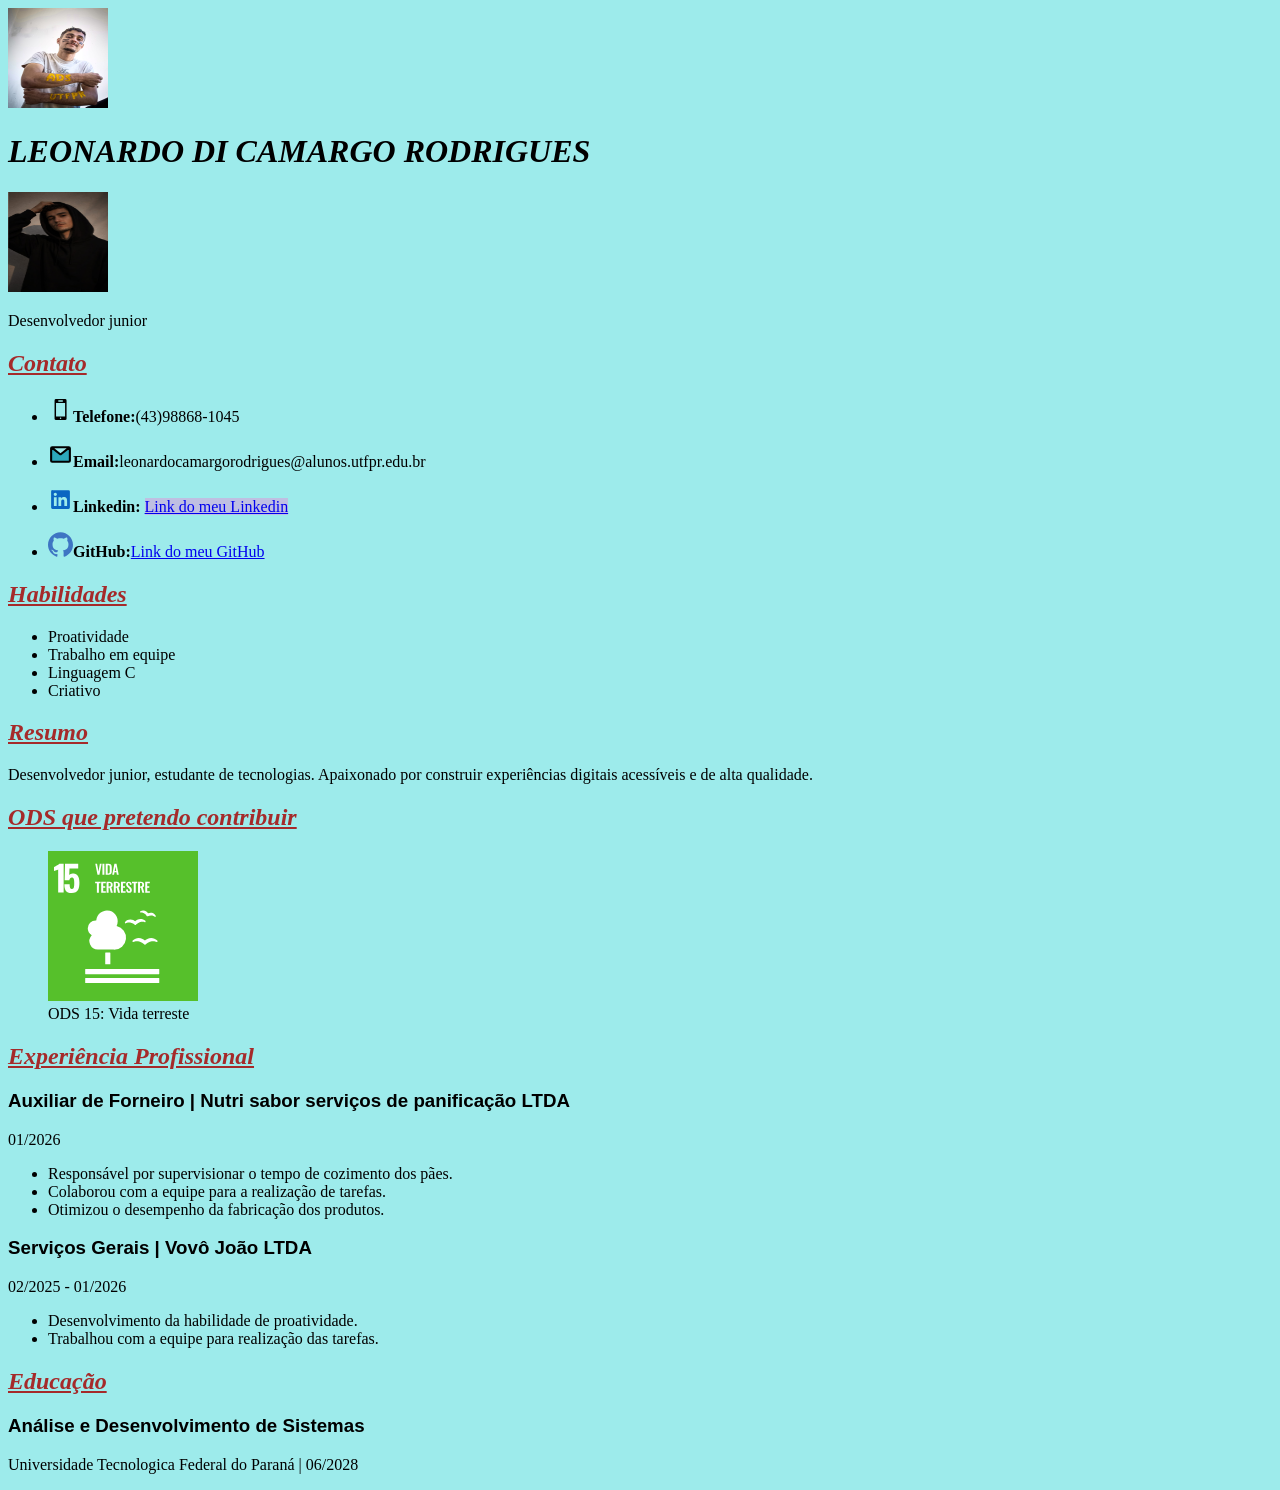
<file: index.html>
<!DOCTYPE html>
<html lang="pt-br">
<head>
    <meta charset="UTF-8">
    <meta name="viewport" content="width=device-width, initial-scale=1.0">
    <title>Curriculo - Leonardo Di Camargo Rodrigues</title>
    <link rel="stylesheet" href="./CSS/estilo.css" />
    <link rel="preconnect" href="https://fonts.googleapis.com">
    <link rel="preconnect" href="https://fonts.gstatic.com" crossorigin>
    <link href="https://fonts.googleapis.com/css2?family=Fascinate&family=Mystery+Quest&family=Saira+Stencil:ital,wght@0,100..900;1,100..900&display=swap" rel="stylesheet">
</head>

<body>
    <div class="header">
    <img src="./Imagens/Foto.jpeg" alt="Minha Foto" width="100" height="100">
    <h1 id="t1">LEONARDO DI CAMARGO RODRIGUES</h1>
    <img src="./Imagens/Foto2.jpeg" alt="Minha Foto2" width="100" height="100">
    <p>Desenvolvedor junior</p>
    </div>
    <section class="contato">
        <h2 class="destaque">Contato</h2>
        <ul>
            <li>       
                <p><img src="./Icones/cel_icon.svg" alt="Icone" width="25" height="25"><strong>Telefone:</strong>(43)98868-1045</p>
            </li>
            <li>
                <p><img src="./Icones/email_icon.svg" alt="Icone" width="25" height="25"><strong>Email:</strong>leonardocamargorodrigues@alunos.utfpr.edu.br</p>
            </li>
            <li>
                <p><img src="./Icones/linkedin_icon.svg" alt="Ícone" width="25" height="25"><strong>Linkedin:</strong>
                <a href="https://www.linkedin.com/in/leonardo-di-camargo-rodrigues-2b9888238/" title="Meu Linkedin" target="_blank">Link do meu Linkedin</a></p>
            </li>
            <li>
                <p><img src="./Icones/github_icon.svg" alt="Icone" width="25" height="25"><strong>GitHub:</strong><a href="https://github.com/LeonardoCamargo19" title="Meu GitHub" target="_blank">Link do meu GitHub</a></p>
            </li>
        </ul>
    </section>
    <section class="habilidades">
        <h2 class="destaque">Habilidades</h2>
        <ul>
            <li>Proatividade</li>
            <li>Trabalho em equipe</li>
            <li>Linguagem C</li>
            <li>Criativo</li>
        </ul>
    </section>

    <section class="resumo">
        <h2 class="destaque">Resumo</h2>
            <p>Desenvolvedor junior, estudante de tecnologias. Apaixonado por construir experiências digitais acessíveis e de alta qualidade.</p>
    </section>

    <section class="ODS">
        <h2 class="destaque">ODS  que pretendo contribuir</h2>
        <figure>
            <img src="../Icones/ODS.svg" alt="ODS" width="150" height="150">
            <figcaption>ODS 15: Vida terreste</figcaption>
        </figure>
    </section>

    <section class="experiencia">
        <h2 class="destaque">Experiência Profissional</h2>
        <div class="item-experiencia">
            <h3 class="saira-stencil-fonte">Auxiliar de Forneiro | Nutri sabor serviços de panificação LTDA</h3>
            <p>01/2026</p>
                <ul>
                    <li>Responsável por supervisionar o tempo de cozimento dos pães.</li>
                    <li>Colaborou com a equipe para a realização de tarefas.</li>
                    <li>Otimizou o desempenho da fabricação dos produtos.</li>
                </ul>
        </div>
        <div class="item-experiencia">
            <h3 class="saira-stencil-fonte">Serviços Gerais | Vovô João LTDA</h3>
            <p class="periodo">02/2025 - 01/2026</p>
                <ul>
                    <li>Desenvolvimento da habilidade de proatividade.</li>
                    <li>Trabalhou com a equipe para realização das tarefas.</li>
                </ul>
        </div>
    </section>

    <section class="educacao">
        <h2 class="destaque">Educação</h2>
        <div class="item-educacao">
            <h3 class="saira-stencil-fonte">Análise e Desenvolvimento de Sistemas</h3>
            <p>Universidade Tecnologica Federal do Paraná | 06/2028</p>
        </div>
    </section>
</body>
</html>
</file>
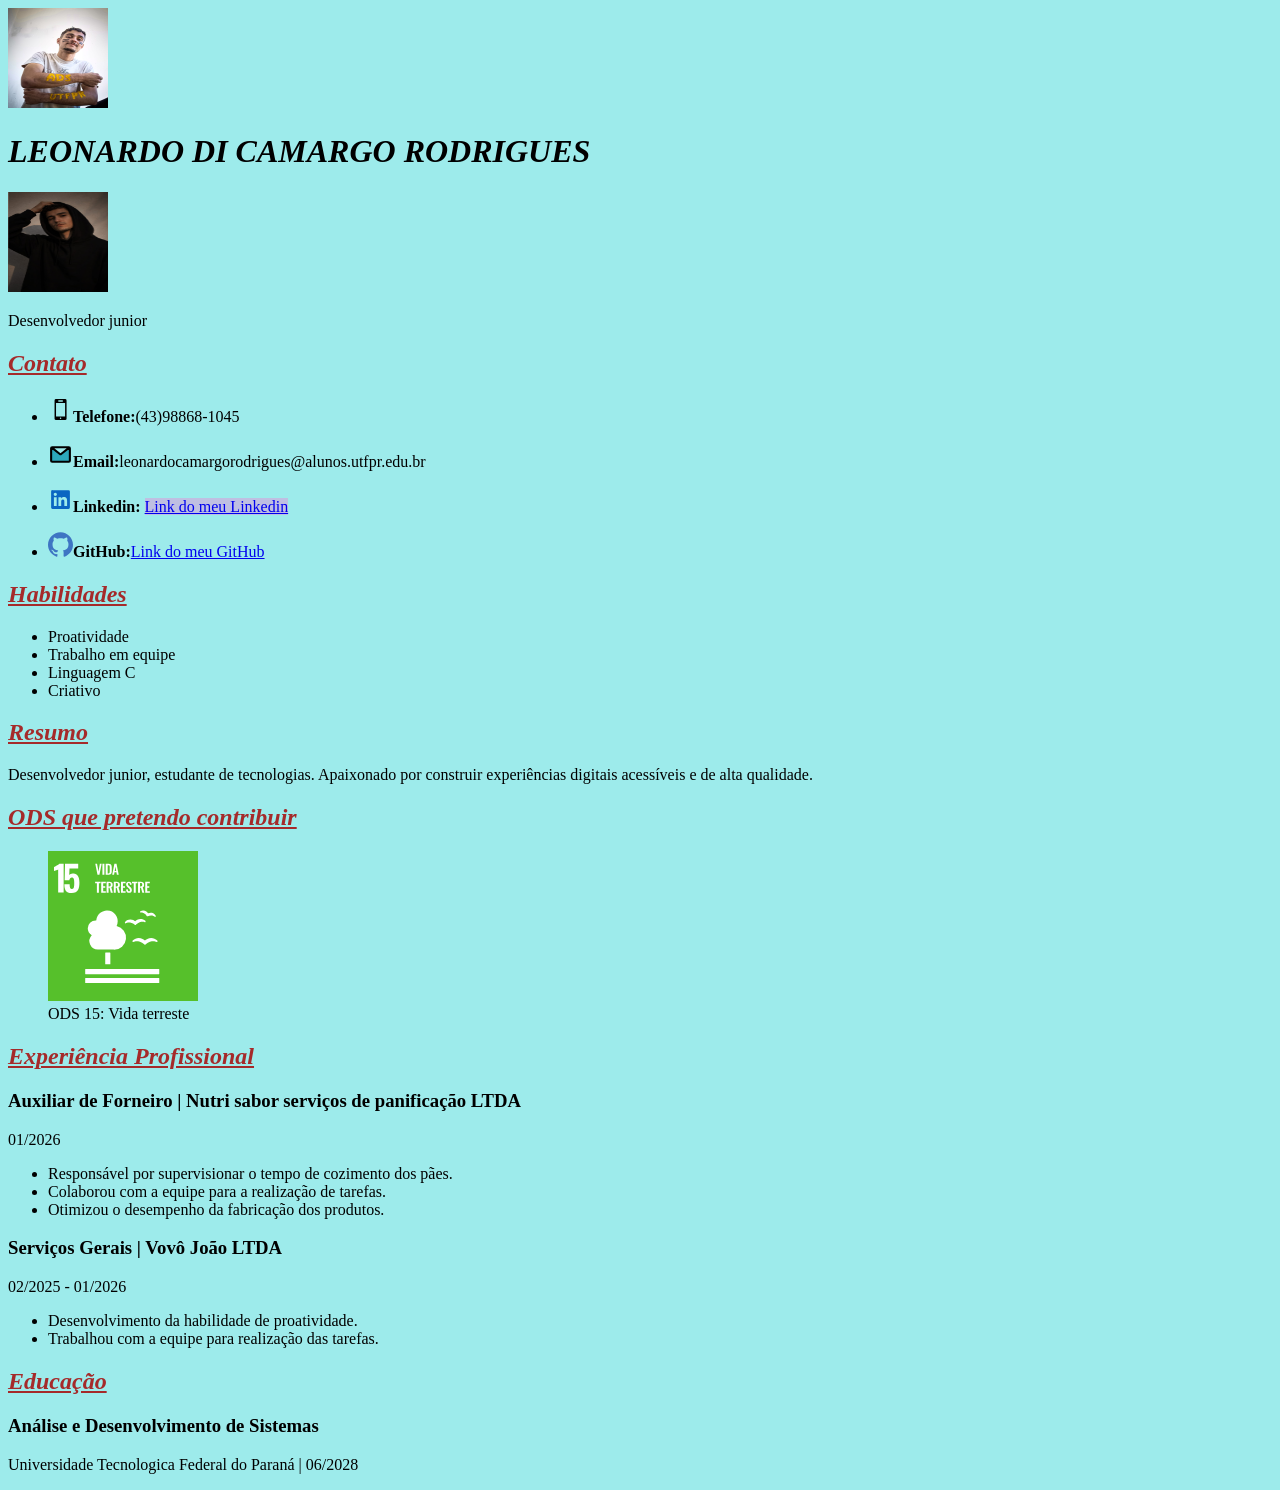
<file: HTML/index.html>
<!DOCTYPE html>
<html lang="pt-br">
<head>
    <meta charset="UTF-8">
    <meta name="viewport" content="width=device-width, initial-scale=1.0">
    <title>Curriculo - Leonardo Di Camargo Rodrigues</title>
    <link rel="stylesheet" href="../CSS/estilo.css" />
</head>

<body>
    <div class="header">
    <img src="../Imagens/Foto.jpeg" alt="Minha Foto" width="100" height="100">
    <h1 id="t1">LEONARDO DI CAMARGO RODRIGUES</h1>
    <img src="../Imagens/Foto2.jpeg" alt="Minha Foto2" width="100" height="100">
    <p>Desenvolvedor junior</p>
    </div>
    <section class="contato">
        <h2 class="destaque">Contato</h2>
        <ul>
            <li>       
                <p><img src="../Icones/cel_icon.svg" alt="Icone" width="25" height="25"><strong>Telefone:</strong>(43)98868-1045</p>
            </li>
            <li>
                <p><img src="../Icones/email_icon.svg" alt="Icone" width="25" height="25"><strong>Email:</strong>leonardocamargorodrigues@alunos.utfpr.edu.br</p>
            </li>
            <li>
                <p><img src="../Icones/linkedin_icon.svg" alt="Ícone" width="25" height="25"><strong>Linkedin:</strong>
                <a href="https://www.linkedin.com/in/leonardo-di-camargo-rodrigues-2b9888238/" title="Meu Linkedin" target="_blank">Link do meu Linkedin</a></p>
            </li>
            <li>
                <p><img src="../Icones/github_icon.svg" alt="Icone" width="25" height="25"><strong>GitHub:</strong><a href="https://github.com/LeonardoCamargo19" title="Meu GitHub" target="_blank">Link do meu GitHub</a></p>
            </li>
        </ul>
    </section>
    <section class="habilidades">
        <h2 class="destaque">Habilidades</h2>
        <ul>
            <li>Proatividade</li>
            <li>Trabalho em equipe</li>
            <li>Linguagem C</li>
            <li>Criativo</li>
        </ul>
    </section>

    <section class="resumo">
        <h2 class="destaque">Resumo</h2>
            <p>Desenvolvedor junior, estudante de tecnologias. Apaixonado por construir experiências digitais acessíveis e de alta qualidade.</p>
    </section>

    <section class="ODS">
        <h2 class="destaque">ODS  que pretendo contribuir</h2>
        <figure>
            <img src="../Icones/ODS.svg" alt="ODS" width="150" height="150">
            <figcaption>ODS 15: Vida terreste</figcaption>
        </figure>
    </section>

    <section class="experiencia">
        <h2 class="destaque">Experiência Profissional</h2>
        <div class="item-experiencia">
            <h3>Auxiliar de Forneiro | Nutri sabor serviços de panificação LTDA</h3>
            <p class="periodo">01/2026</p>
                <ul>
                    <li>Responsável por supervisionar o tempo de cozimento dos pães.</li>
                    <li>Colaborou com a equipe para a realização de tarefas.</li>
                    <li>Otimizou o desempenho da fabricação dos produtos.</li>
                </ul>
        </div>
        <div class="item-experiencia">
            <h3>Serviços Gerais | Vovô João LTDA</h3>
            <p class="periodo">02/2025 - 01/2026</p>
                <ul>
                    <li>Desenvolvimento da habilidade de proatividade.</li>
                    <li>Trabalhou com a equipe para realização das tarefas.</li>
                </ul>
        </div>
    </section>

    <section class="educacao">
        <h2 class="destaque">Educação</h2>
        <div class="item-educacao">
            <h3>Análise e Desenvolvimento de Sistemas</h3>
            <p>Universidade Tecnologica Federal do Paraná | 06/2028</p>
        </div>
    </section>
</body>
</html>
</file>
<file: CSS/estilo.css>
body {
    background-color: #9debeb;
}

.destaque{
    color: #a52a2a;
    font-style: italic;
    text-decoration: underline;
}

a[href="https://www.linkedin.com/in/leonardo-di-camargo-rodrigues-2b9888238/"]{
    background-color: rgb(191, 191, 226);
}

a:hover{
    color: red;
}

#t1 {
    font-family: cursive;
    font-style: oblique;
}


.saira-stencil-fonte {
  font-family: "Saira Stencil", sans-serif;
  font-optical-sizing: none;
  font-weight: 700;
  font-style: normal;
  font-variation-settings:
    "wdth" 700;
}
</file>
